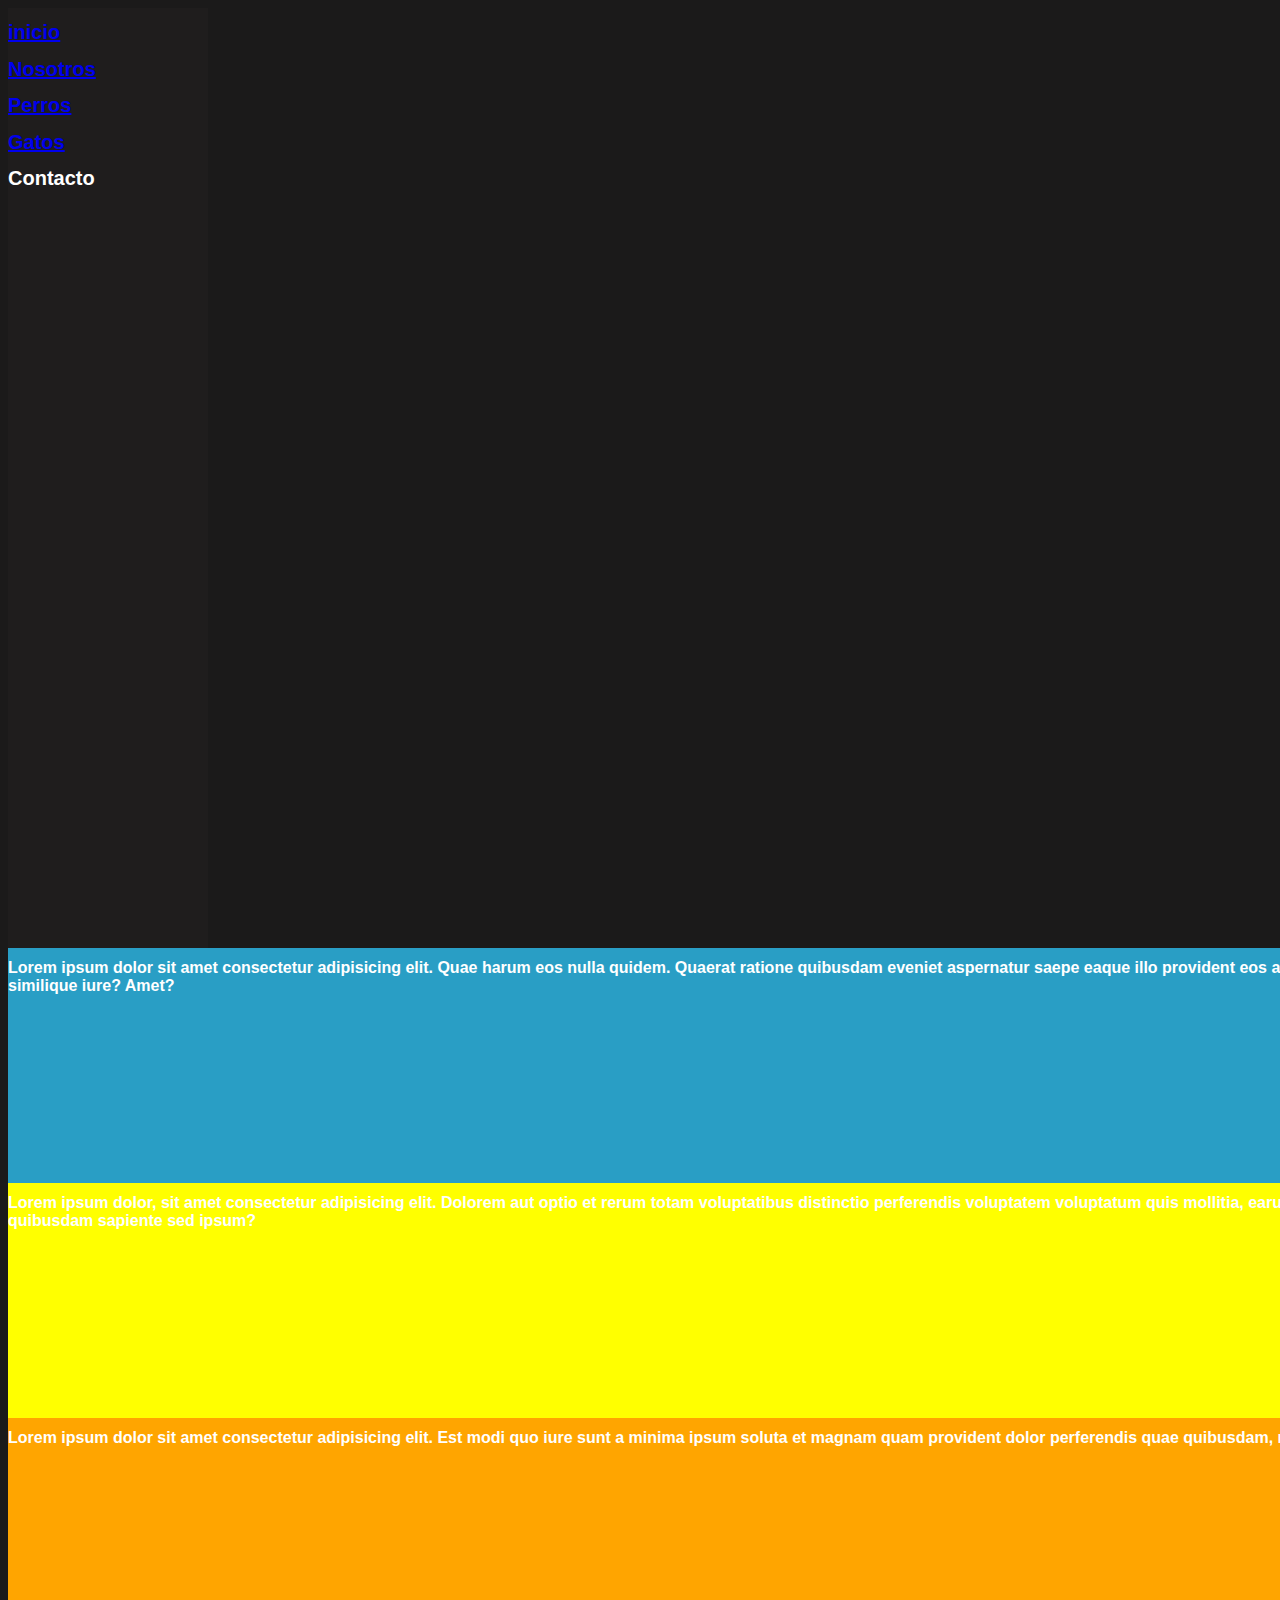
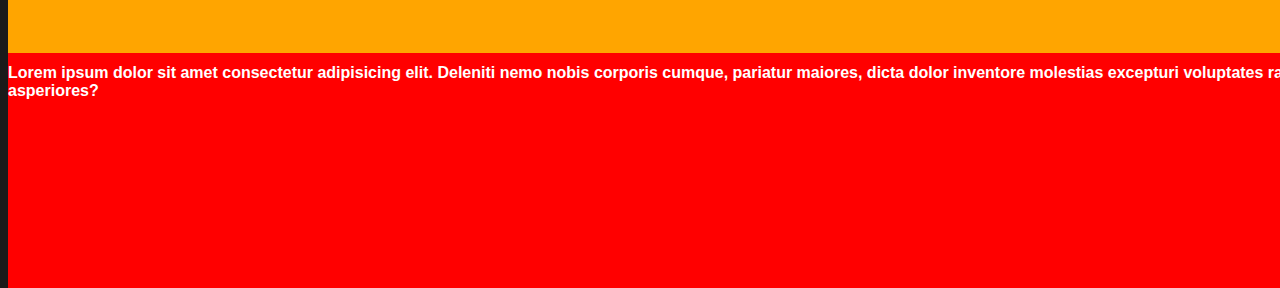
<file: ayuda-a-un-peludo/index.html>
<!DOCTYPE html>
<html lang="en">
<head>
    <meta charset="UTF-8">
    <title>Mascotas</title>
    <link rel="stylesheet" href="estilo.css">
</head>
<body>
    <div class="panelizq">
        <h1> <a href="inicio.html"><div onmouseover="this.style.color='gray'" onmouseout="this.style.color='white'"> inicio</div></a></h1>  
        <h1> <a href="nosotros.html"><div onmouseover="this.style.color='gray'" onmouseout="this.style.color='white'">Nosotros</div></a></h1>
        <h1> <a href="perritos/perritos.html"><div onmouseover="this.style.color='gray'" onmouseout="this.style.color='white'">Perros</div></a></h1>
        <h1> <a href="gatitos/gatitos.html"><div onmouseover="this.style.color='gray'" onmouseout="this.style.color='white'">Gatos</div></a></h1>
      <h1>Contacto</h1>
    </div>
    <div class="celeste">

        <h1>Lorem ipsum dolor sit amet consectetur adipisicing elit. Quae harum eos nulla quidem. Quaerat ratione quibusdam eveniet aspernatur saepe eaque illo provident eos accusantium, asperiores laboriosam rerum, similique iure? Amet?</h1>





    </div>
    <div class="amarillo">

        <h1>Lorem ipsum dolor, sit amet consectetur adipisicing elit. Dolorem aut optio et rerum totam voluptatibus distinctio perferendis voluptatem voluptatum quis mollitia, earum reiciendis ea dicta laboriosam quibusdam sapiente sed ipsum?</h1>



    </div>
    <div class="naranja">


        <h1>Lorem ipsum dolor sit amet consectetur adipisicing elit. Est modi quo iure sunt a minima ipsum soluta et magnam quam provident dolor perferendis quae quibusdam, nam at. Assumenda, vel quis.</h1>   


    </div>
    <div class="rojo">

        <h1>Lorem ipsum dolor sit amet consectetur adipisicing elit. Deleniti nemo nobis corporis cumque, pariatur maiores, dicta dolor inventore molestias excepturi voluptates ratione porro amet, quae non quia nihil sed asperiores?</h1>

    </div>
    <div class="panelder">

        

    </div>


</div>



</body>
</html>
</file>
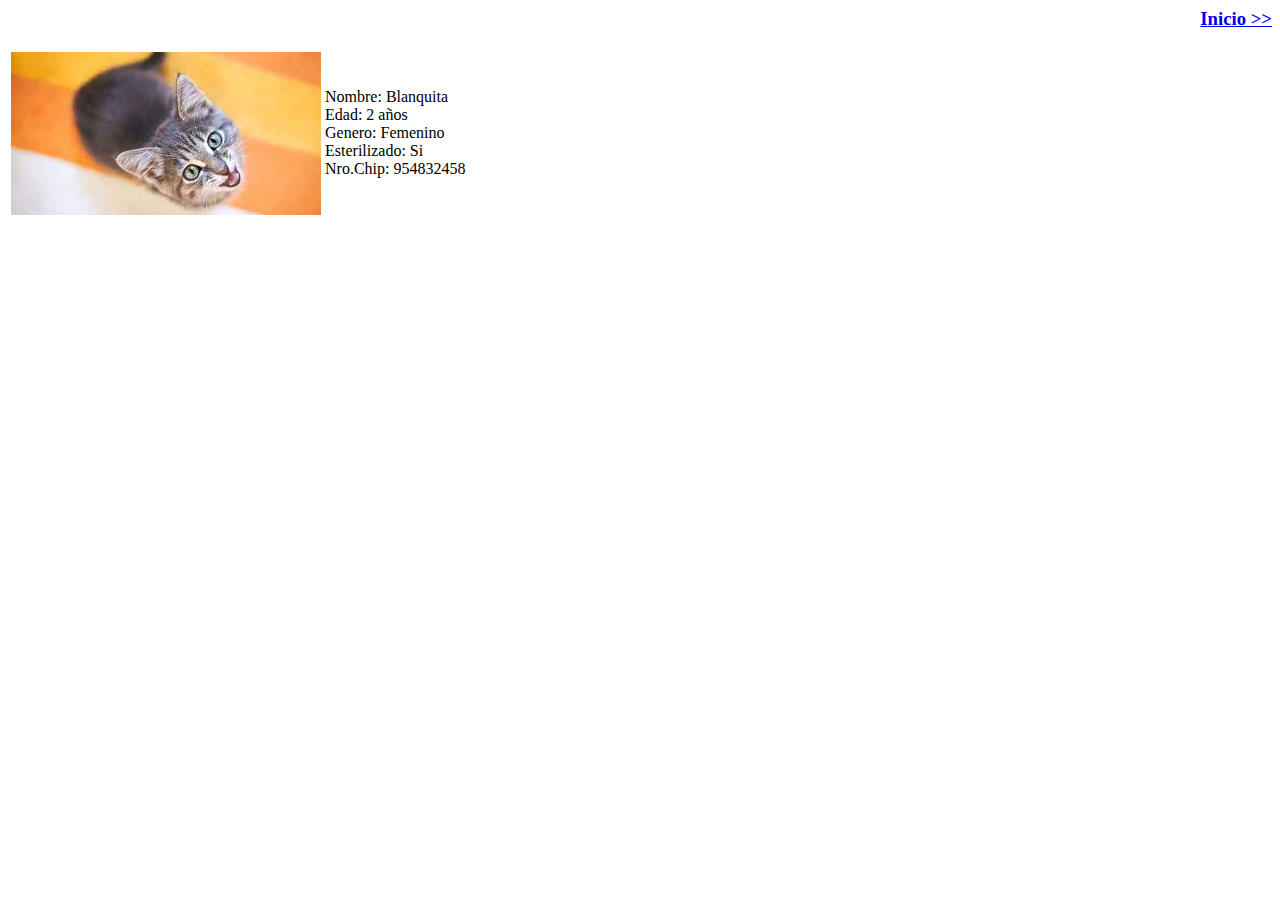
<file: ayuda-a-un-peludo/gatitos/blanquita.html>
<html>
    <head>
        <title>Ayuda a un peludo</title>
        <a href="index.html"><div style="text-align: right;"><h3>Inicio >></h3></div></a>
    </head>
    <body>
        <table>
            <tr>
                <td>
                    <img src="../IMG/gato1.jpg" alt="Blanquita">
                </td>
                <td>
                    Nombre: Blanquita</br>
                    Edad: 2 años</br>
                    Genero: Femenino</br>
                    Esterilizado: Si</br>
                    Nro.Chip: 954832458</br>
                </td>
            </tr>
        </table>
    </body>
</html>
</file>
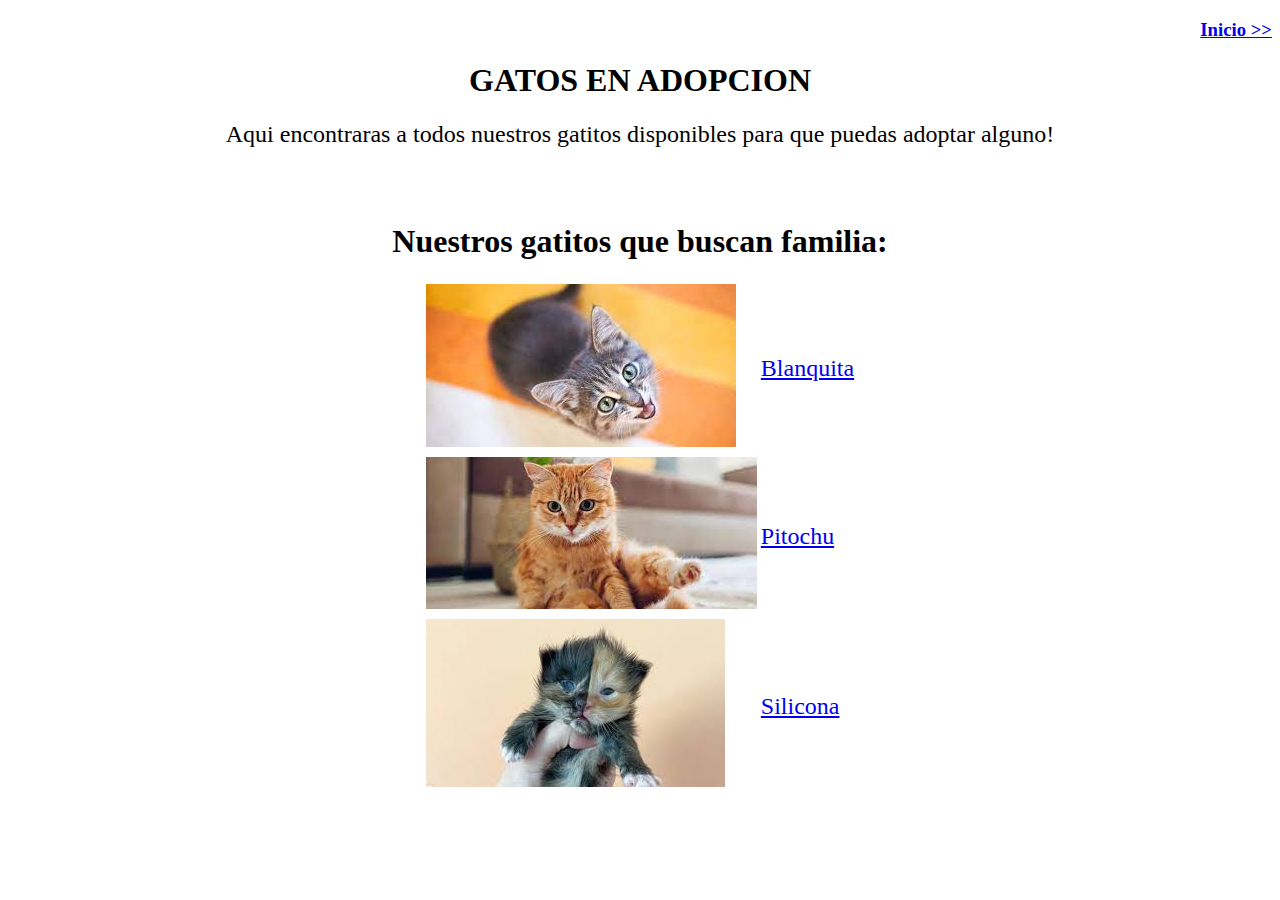
<file: ayuda-a-un-peludo/gatitos/gatitos.html>
<!DOCTYPE html>
<html>
    
    <head>
        <title>Ayuda a un peludo</title>
        <a href="index.html"><div style="text-align: right;"><h3>Inicio >></h3></div></a>
        
      
    </head>
    <body>
        <center><H1>GATOS EN ADOPCION</H1></center>
        <CENter style="font-size: x-large;">Aqui encontraras a todos nuestros gatitos disponibles para que puedas adoptar alguno!</CENter>
        </br>
        </br>
        </br>
        <center>
            <h1>Nuestros gatitos que buscan familia:</h1>
            <table style="font-size: x-large;">
                <tr>
                    <td>
                        <img src="../IMG/gato1.jpg" alt="Blanquita">
                    </td>
                    <td>
                        <a href="blanquita.html">Blanquita</a>
                    </td>
                </tr>
                <tr>
                    <td>
                        <img src="../IMG/gato2.jpg" alt="Pitochu">
                    </td>
                    <td>
                        <a href="pitochu.html">Pitochu</a>
                    </td>
                </tr>
                <tr>
                    <td>
                        <img src="../IMG/gato3.jpg" alt="Silicona">
                    </td>
                    <td>
                        <a href="silicona.html">Silicona</a>
                    </td>
                </tr>
     
            </table>
        </center>
    </body>
</html>
</file>
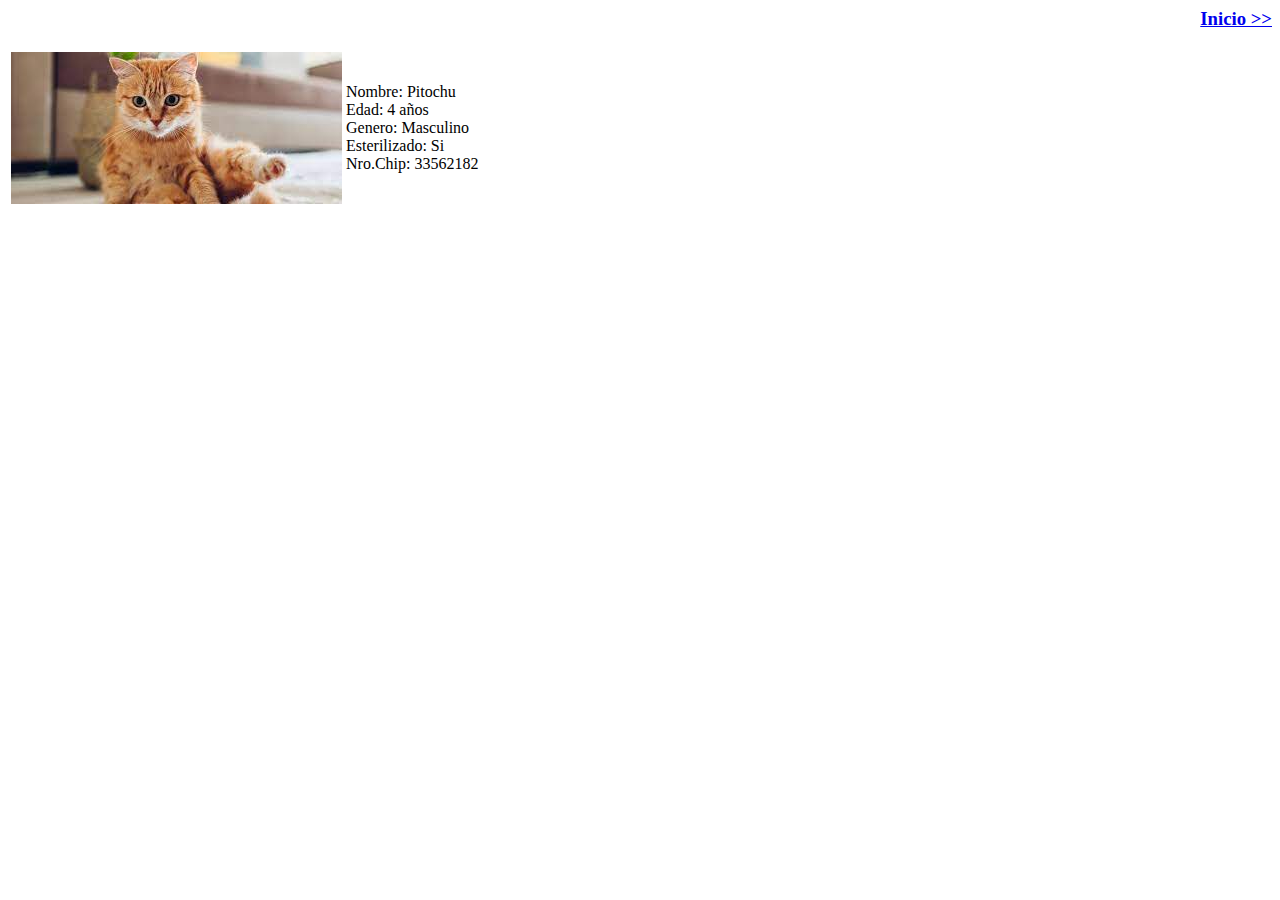
<file: ayuda-a-un-peludo/gatitos/pitochu.html>
<html>
    <head>
        <title>Ayuda a un peludo</title>
        <a href="index.html"><div style="text-align: right;"><h3>Inicio >></h3></div></a>
    </head>
    <body>
        <table>
            <tr>
                <td>
                    <img src="../IMG/gato2.jpg" alt="Pitochu">
                </td>
                <td>
                    Nombre: Pitochu</br>
                    Edad: 4 años</br>
                    Genero: Masculino</br>
                    Esterilizado: Si</br>
                    Nro.Chip: 33562182</br>
                </td>
            </tr>
        </table>
    </body>
</html>
</file>
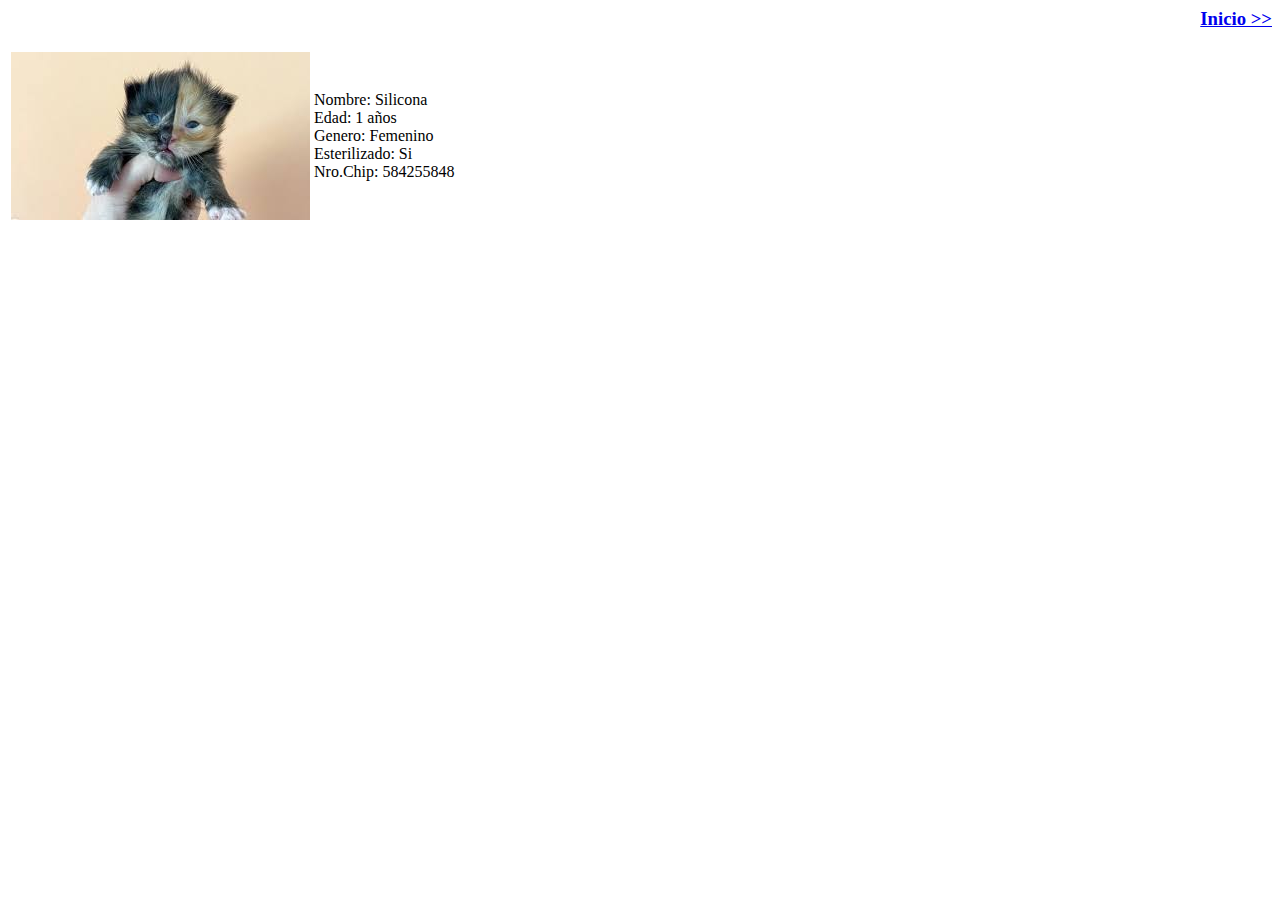
<file: ayuda-a-un-peludo/gatitos/silicona.html>
<html>
    <head>
        <title>Ayuda a un peludo</title>
        <a href="index.html"><div style="text-align: right;"><h3>Inicio >></h3></div></a>
    </head>
    <body>
        <table>
            <tr>
                <td>
                    <img src="../IMG/gato3.jpg" alt="Silicona">
                </td>
                <td>
                    Nombre: Silicona</br>
                    Edad: 1 años</br>
                    Genero: Femenino</br>
                    Esterilizado: Si</br>
                    Nro.Chip: 584255848</br>
                </td>
            </tr>
        </table>
    </body>
</html>
</file>
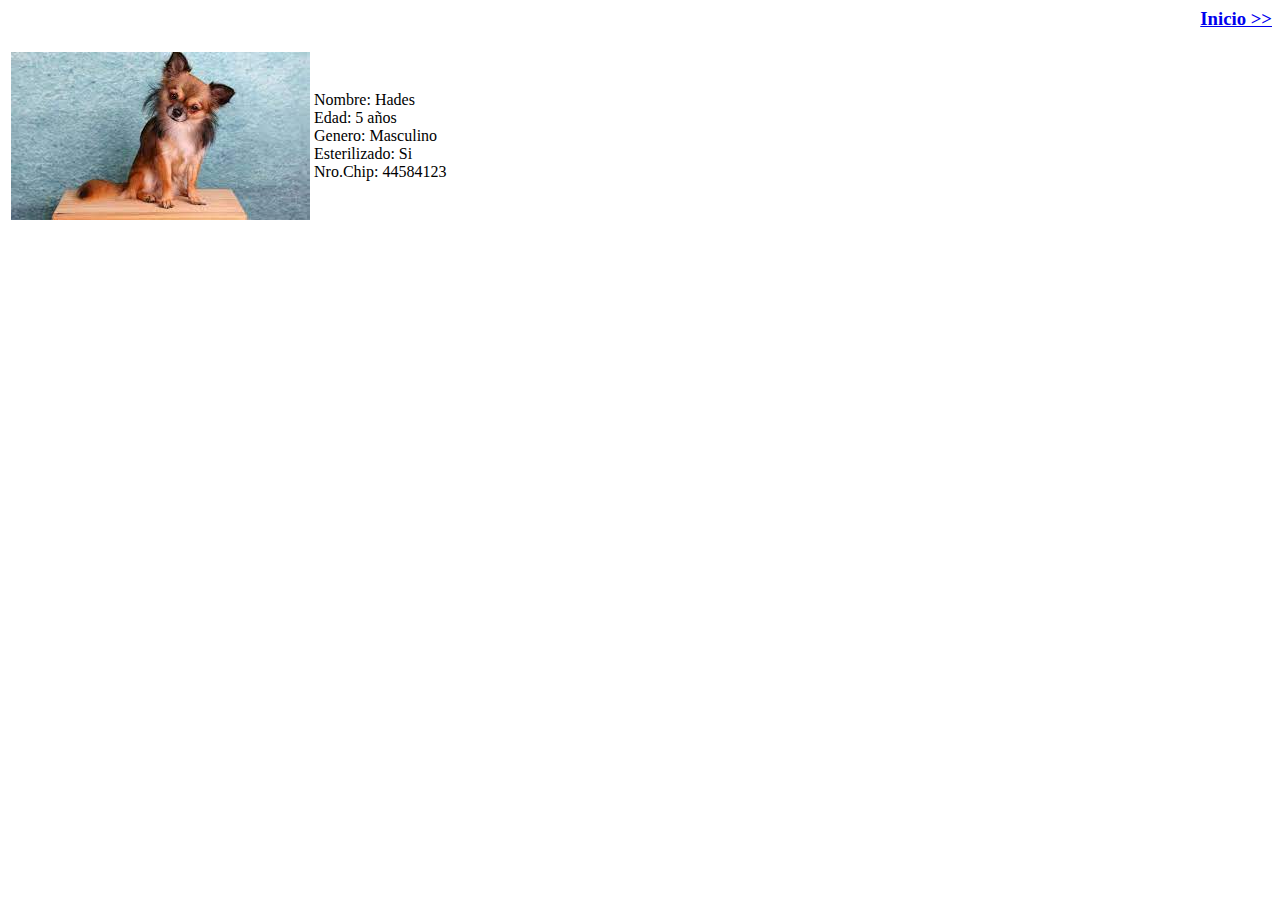
<file: ayuda-a-un-peludo/perritos/hades.html>
<html>
    <head>
        <title>Ayuda a un peludo</title>
        <a href="index.html"><div style="text-align: right;"><h3>Inicio >></h3></div></a>
    </head>
    <body>
        <table>
            <tr>
                <td>
                    <img src="../IMG/chihuahua.jpg" alt="Hades">
                </td>
                <td>
                    Nombre: Hades</br>
                    Edad: 5 años</br>
                    Genero: Masculino</br>
                    Esterilizado: Si</br>
                    Nro.Chip: 44584123</br>
                </td>
            </tr>
        </table>
    </body>
</html>
</file>
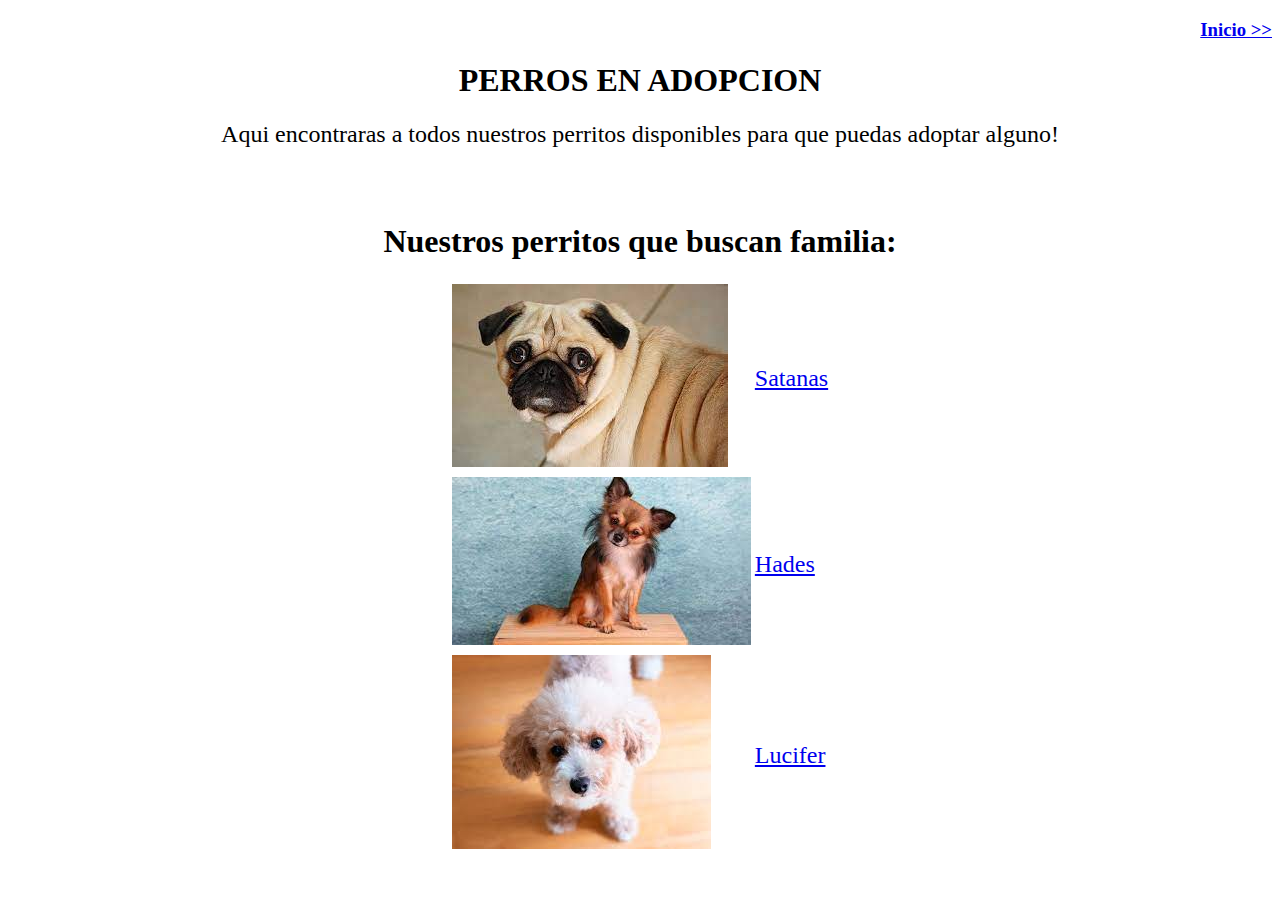
<file: ayuda-a-un-peludo/perritos/perritos.html>
<!DOCTYPE html>
<html>
    <head>
        <title>Ayuda a un peludo</title>
        <a href="index.html"><div style="text-align: right;"><h3>Inicio >></h3></div></a>
        
        <center><H1>PERROS EN ADOPCION</H1></center>
    </head>
    <body>
        <CENter style="font-size: x-large;">Aqui encontraras a todos nuestros perritos disponibles para que puedas adoptar alguno!</CENter>
        </br>
        </br>
        </br>
        <center>
            <h1>Nuestros perritos que buscan familia:</h1>
            <table style="font-size: x-large;">
                <tr>
                    <td>
                        <img src="../IMG/pug.jpg" alt="Satanas">
                    </td>
                    <td>
                        <a href="satanas.html">Satanas</a>
                    </td>
                </tr>
                <tr>
                    <td>
                        <img src="../IMG/chihuahua.jpg" alt="Hades">
                    </td>
                    <td>
                        <a href="hades.html">Hades</a>
                    </td>
                </tr>
                <tr>
                    <td>
                        <img src="../IMG/puddle.jpg" alt="Lucifer">
                    </td>
                    <td>
                        <a href="lucifer.html">Lucifer</a>
                    </td>
                </tr>
     
            </table>
        </center>
    </body>
</html>
</file>
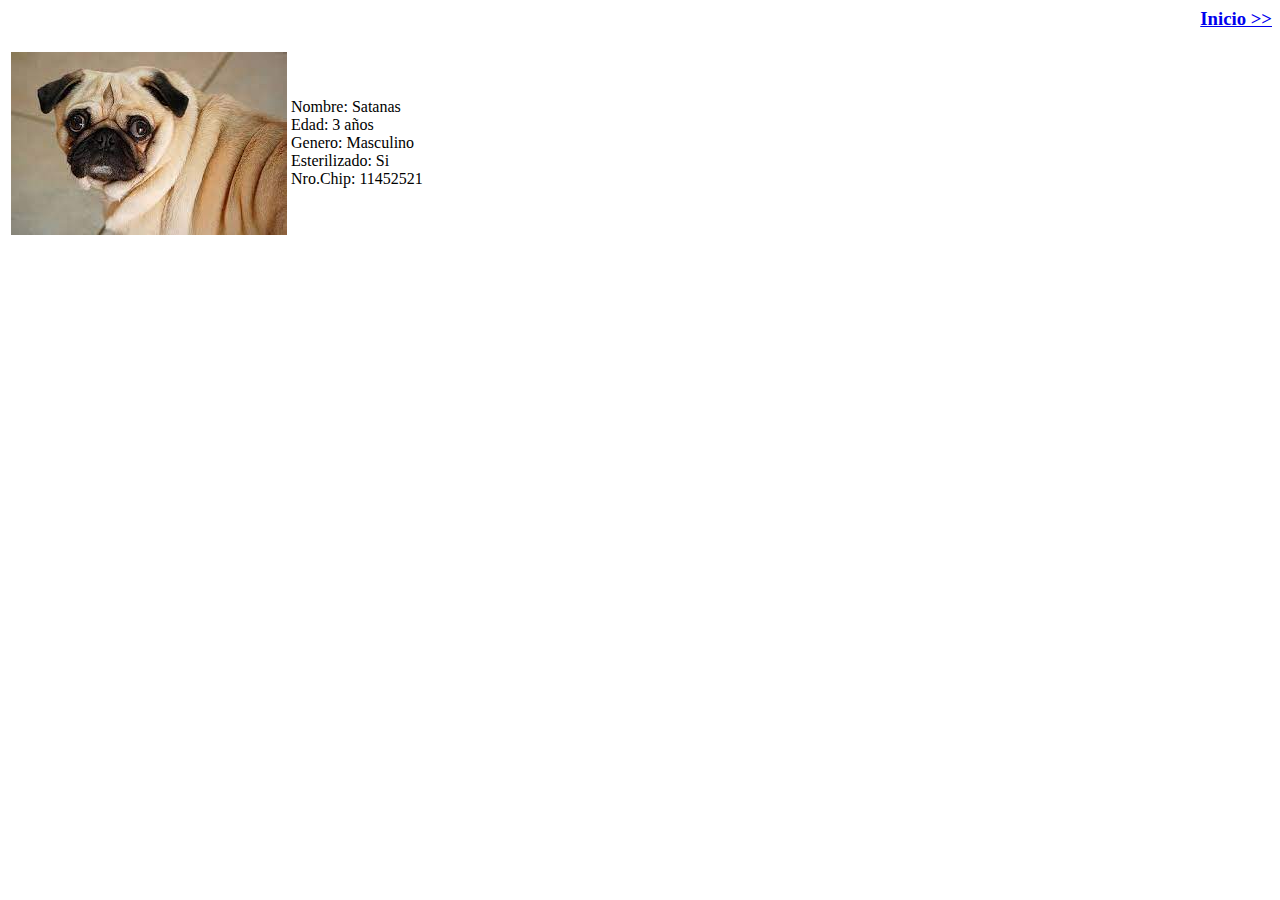
<file: ayuda-a-un-peludo/perritos/satanas.html>
<html>
    <head>
        <title>Ayuda a un peludo</title>
        <a href="index.html"><div style="text-align: right;"><h3>Inicio >></h3></div></a>
    </head>
    <body>
        <table>
            <tr>
                <td>
                    <img src="../IMG/pug.jpg" alt="Pug">
                </td>
                <td>
                    Nombre: Satanas</br>
                    Edad: 3 años</br>
                    Genero: Masculino</br>
                    Esterilizado: Si</br>
                    Nro.Chip: 11452521</br>
                </td>
            </tr>
        </table>
    </body>
</html>
</file>
<file: ayuda-a-un-peludo/estilo.css>
body{background-color: rgb(27, 26, 26);
    font-family: sans-serif;
    color: rgb(255, 255, 255);
    font-size: 8px;}

    .panelizq{  background-color: rgb(31, 29, 29);
        float: left;
        height: 940px;
        width: 200px;  
        color: white; 
        font-size: 10px;
}
.celeste{
    background-color: rgb(41, 158, 197);
    float: left;
    height: 235px;
    width: 1600px;
}  
.amarillo{ background-color: yellow;
    float: left;
    height: 235px;
    width: 1600px;
}
.naranja{ background-color: orange;
float: left;
height: 235px;
width: 1600px;
}
.rojo{ background-color: red;
float: left;
height: 235px;
width: 1600px;
}
</file>
